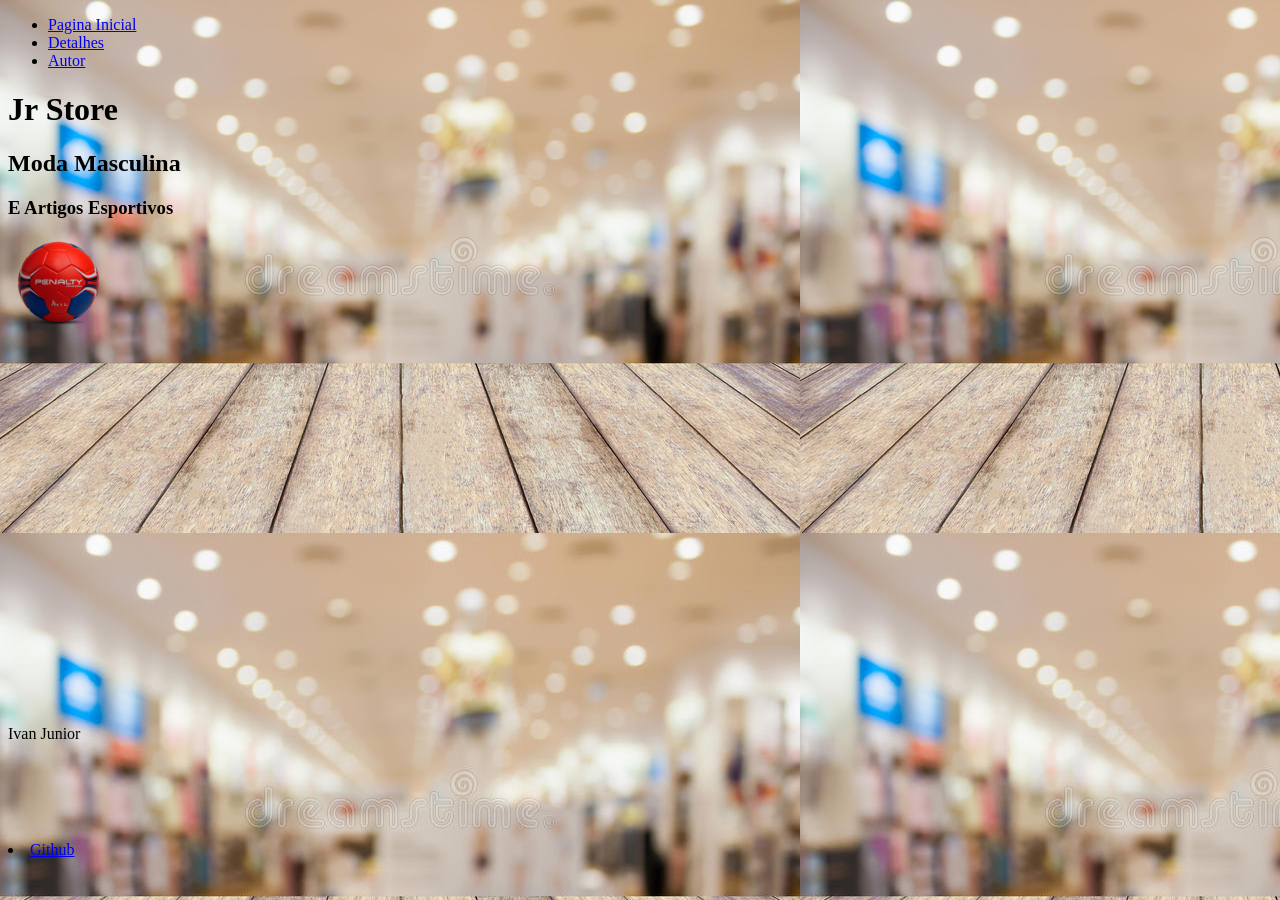
<file: index.html>
<!DOCTYPE html>
<html lang="en">
<head>
    <meta charset="UTF-8">
    <meta http-equiv="X-UA-Compatible" content="IE=edge">
    <meta name="viewport" content="width=device-width, initial-scale=1.0">
    <title>Document</title>
    <link rel="stylesheet" type="text/css" href="index.css" media="screen" />
</head>

<body  background="fundo.jpg2.jpg">
    <ul>
        <li><a href="index.html">Pagina Inicial</a></li>
        <li><a href="detalhes.html">Detalhes</a></li>
        <li><a href="autor.html">Autor</a></li>
        
    </ul>


    <h1>Jr Store </h1> 
    <h2>Moda Masculina</h2>
    <h3>E Artigos Esportivos</h3>
    <p></p><p></p>
    <img src="bola.png" alt="some text" width=100 height=100>

    <footer>
        <p>Ivan Junior</p>   <li><a href="https://github.com/ivjrs">Github</a></li>
        
      </footer>
</body>
</html>
</file>
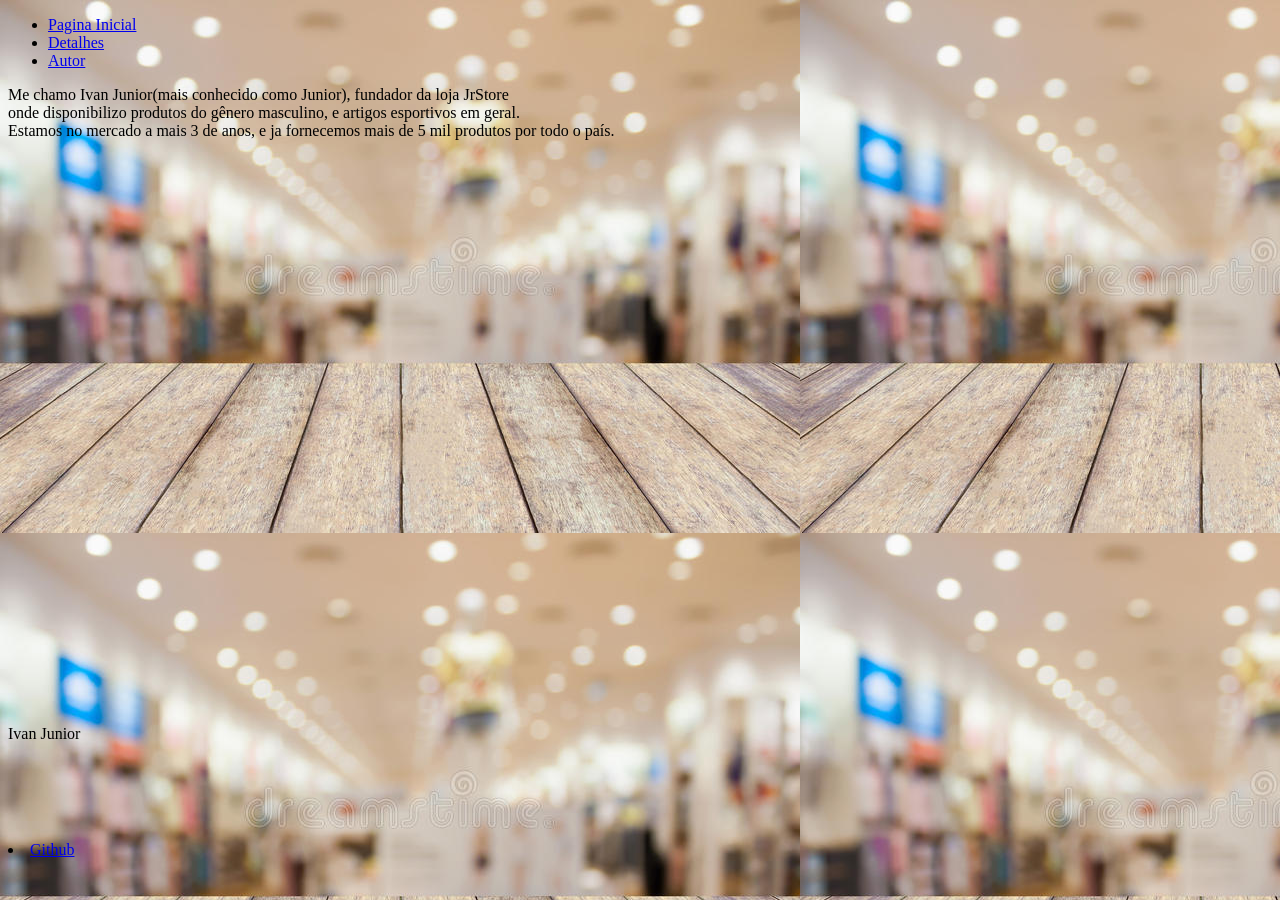
<file: autor.html>
<!DOCTYPE html>
<html lang="en">
<head>
    <link rel="stylesheet" type="text/css" href="index.css" media="screen" />
    <meta charset="UTF-8">
    <meta http-equiv="X-UA-Compatible" content="IE=edge">
    <meta name="viewport" content="width=device-width, initial-scale=1.0">
    <title>Document</title>
</head>
<body  background="fundo.jpg2.jpg">
    <ul>
        <li><a href="index.html">Pagina Inicial</a></li>
        <li><a href="detalhes.html">Detalhes</a></li>
        <li><a href="autor.html">Autor</a></li>
        
    </ul>
<p>Me chamo Ivan Junior(mais conhecido como Junior), fundador da loja JrStore <br>
     onde disponibilizo produtos do gênero masculino, e artigos esportivos em geral.<br>
    Estamos no mercado a mais 3 de anos, e ja fornecemos mais de 5 mil produtos por todo o país. </p>
    <footer>
        <p>Ivan Junior</p>
        <li><a href="https://github.com/ivjrs">Github</a></li>
      </footer>
</body>
</html>
</file>
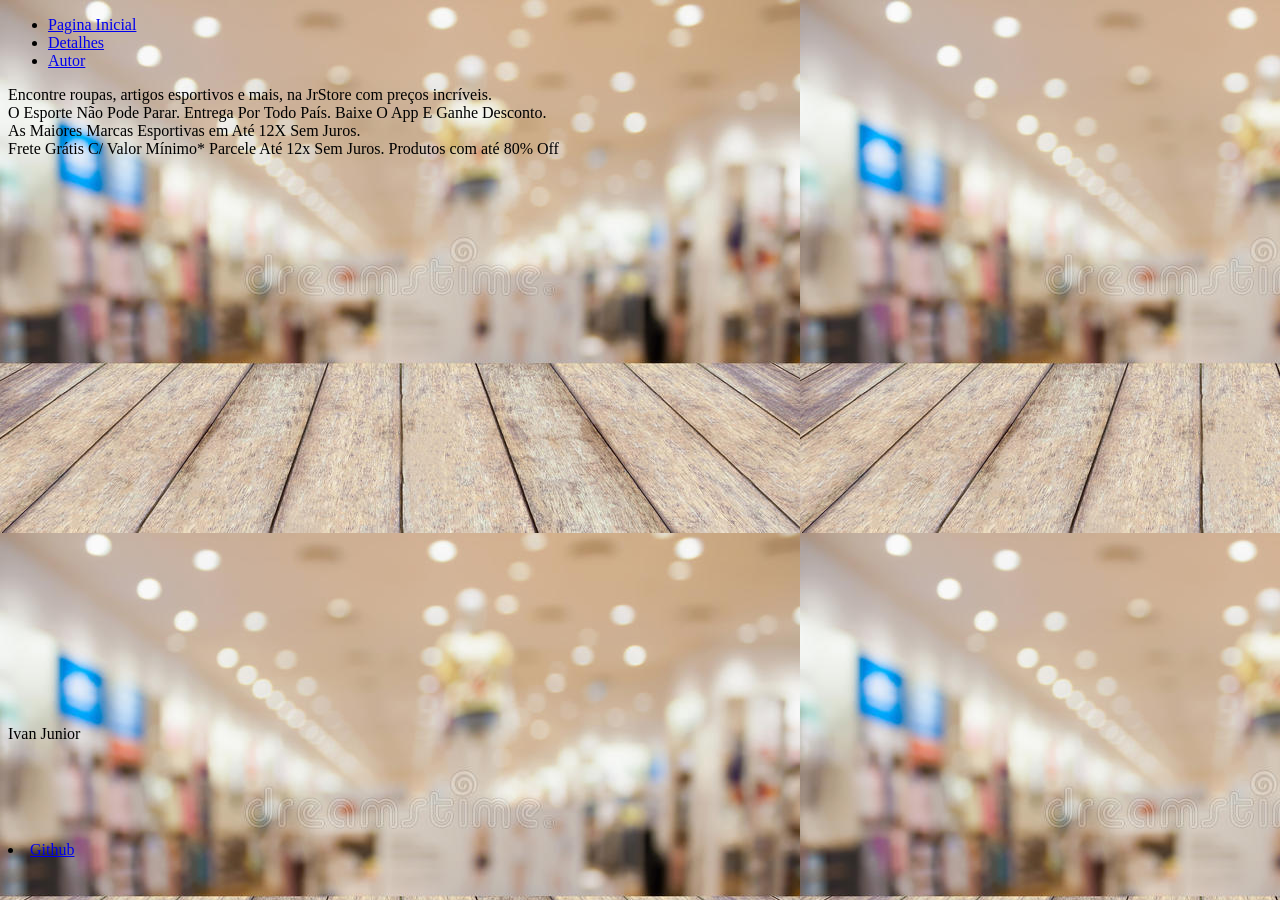
<file: detalhes.html>
<!DOCTYPE html>
<html lang="en">
<head>
    <meta charset="UTF-8">
    <meta http-equiv="X-UA-Compatible" content="IE=edge">
    <meta name="viewport" content="width=device-width, initial-scale=1.0">
    <title>Document</title>
    <link rel="stylesheet" type="text/css" href="index.css" media="screen" />
</head>
<body  background="fundo.jpg2.jpg">
    <ul>
        <li><a href="index.html">Pagina Inicial</a></li>
        <li><a href="detalhes.html">Detalhes</a></li>
        <li><a href="autor.html">Autor</a></li>
    </ul>
<p>Encontre roupas, artigos esportivos e mais, na JrStore com preços incríveis.<br>
    O Esporte Não Pode Parar. Entrega Por Todo País. Baixe O App E Ganhe Desconto.<br>
     As Maiores Marcas Esportivas em Até 12X Sem Juros.<br>
      Frete Grátis C/ Valor Mínimo* Parcele Até 12x Sem Juros. Produtos com até 80% Off</p>
      <footer>
        <p>Ivan Junior</p>
        <li><a href="https://github.com/ivjrs">Github</a></li>
      </footer>
</body>
</html>
</file>
<file: index.css>
footer {
    position: absolute;
    bottom: 0;
    line-height: 100px;
}
</file>
